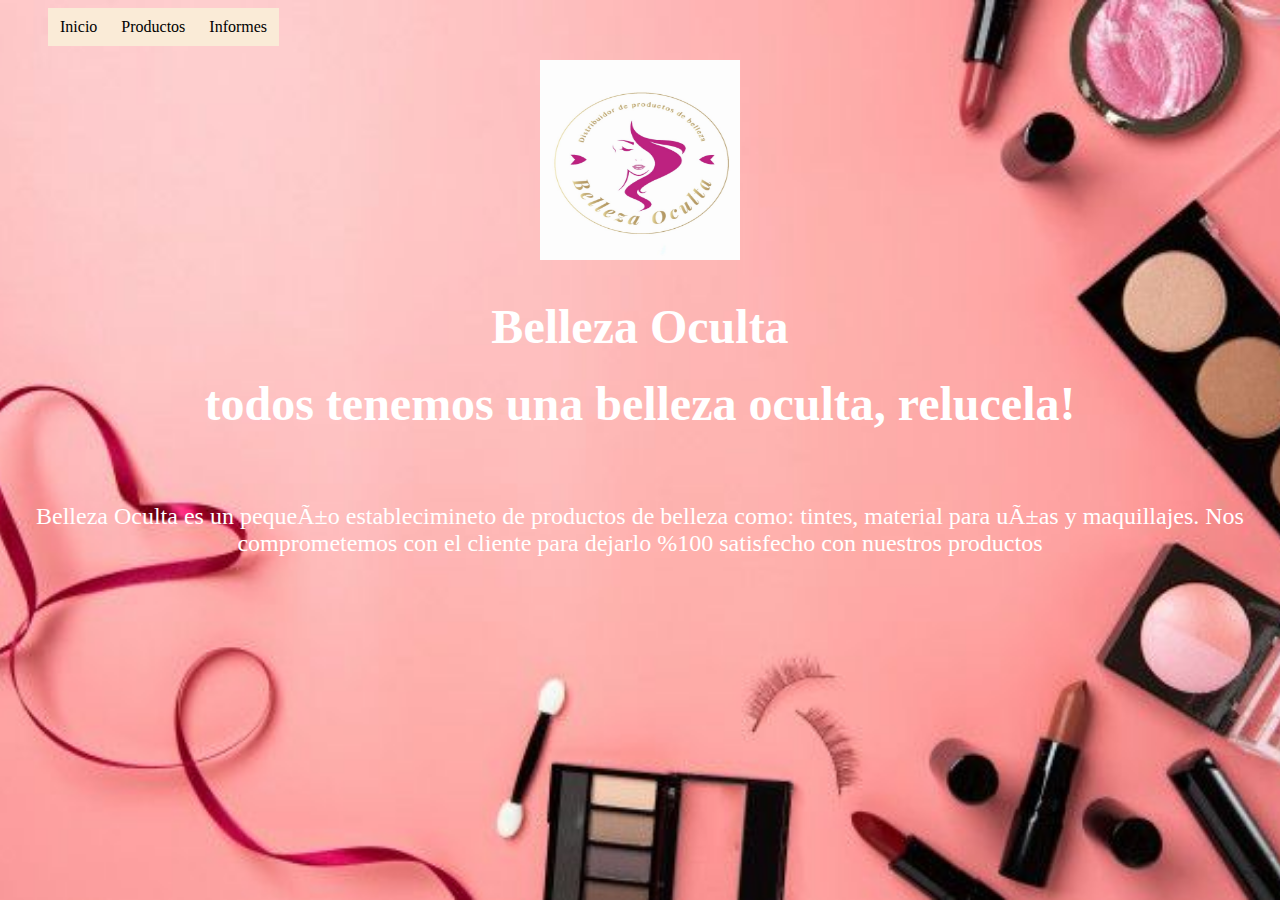
<file: index.html>
<style>
    .header {
        margin:auto;
        text-align: right;
        width:500px;
        font-family:arial, helvetica, sans-serif; 
    }
    ul, ol{
        list-style:none;
    }
    .nav > li{
        float:left;
    }
    .nav li a {
        background-color: antiquewhite;
        color: black;
        text-decoration: none;
        padding: 10px 12px;
        display: block;
    }
    .nav li a:hover{
        background-color: antiquewhite;
    }
    .nav li ul {
        display: none;
        position:absolute;
        min-width:140px;
    }
    .nav li:hover> ul{
        display: block;
    }
    .nav li ul li {
        position:relative;
    }
    .nav li ul li ul {
        right: -140px;
        top: 0px;
    }

   </style>

       <head>
      



</head>
<body>



    <div id="header">
        <ul class="nav">
            <li><a href="index.html">Inicio</a></li>
            <li><a href="productos.html">Productos</a></li>
            <li><a href="informes.html">Informes</a></li>

        </div>
</body>

<!DOCTYPE html>
<html lang="en">
<head>
    <meta charset="UTF-8">
    <meta name="viewport" content="width=device-width, initial-scale=1.0">
    <title>Belleza Oculta</title>
    <link rel="stylesheet" href="style.css">
</head>
<body>
    <div>
    
        <br><br>
        <p align="center">
        <img SRC="logo1.jpg" width="200" height="200"/> 
        <br><br>
        </p>


        <h1 align="center"> <font size="20">Belleza Oculta</h1> </font> 
    <body text="white">
    
    <h2 align="center"> <font size="10"> todos tenemos una belleza oculta, relucela!</h2> </font>
    <br><br>
    <p align="center">
    <p align="center"> <font size="5"> Belleza Oculta es un pequeño establecimineto de productos de belleza como: tintes, material para uñas y maquillajes. Nos comprometemos con el cliente para dejarlo %100 satisfecho con nuestros productos</p> </font>
    

    
</body>
</html>
</file>
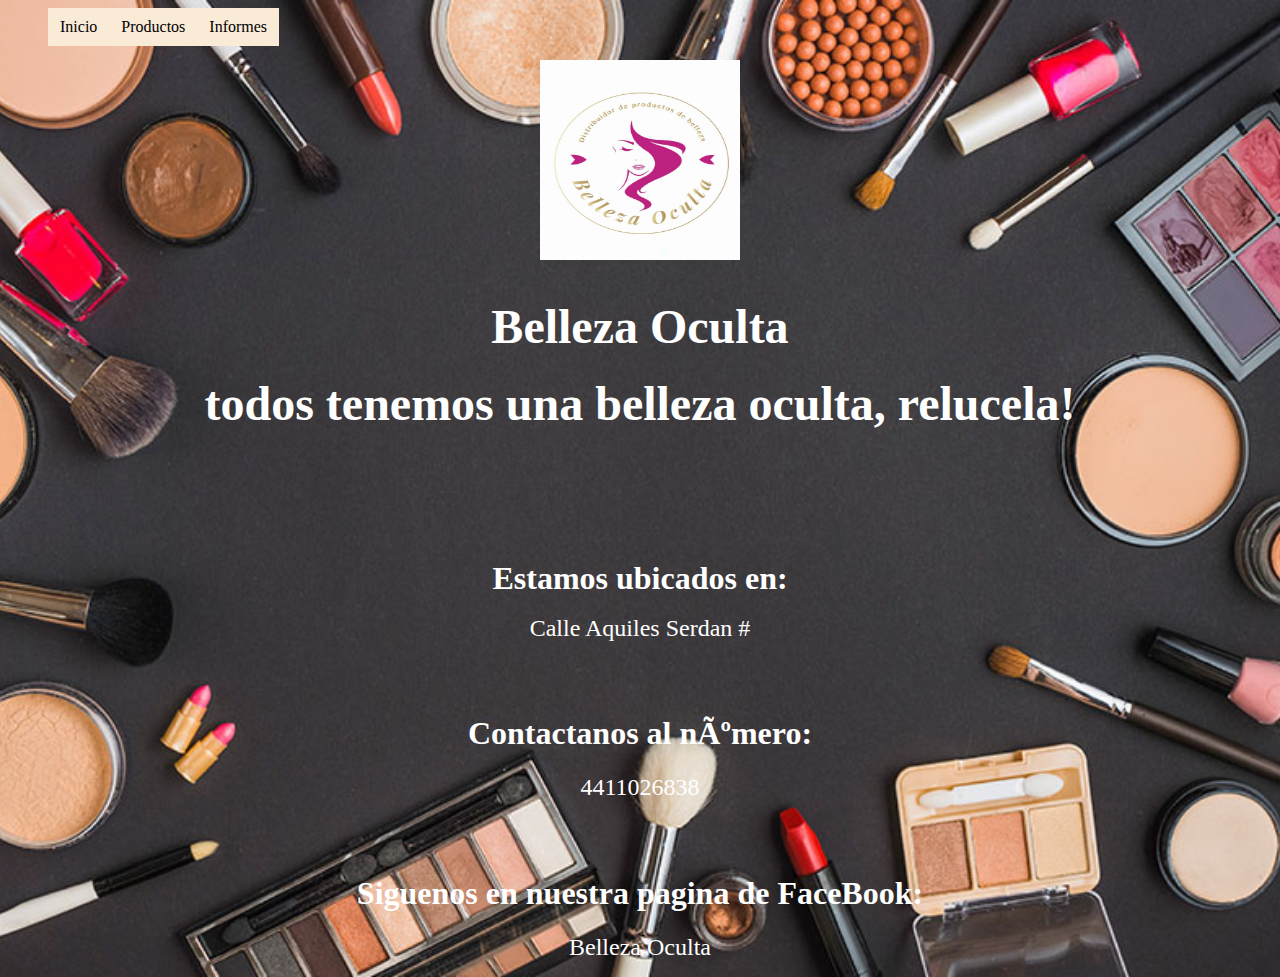
<file: informes.html>
<style>
    .header {
        margin:auto;
        text-align: right;
        width:500px;
        font-family:arial, helvetica, sans-serif; 
    }
    ul, ol{
        list-style:none;
    }
    .nav > li{
        float:left;
    }
    .nav li a {
        background-color: antiquewhite;
        color: black;
        text-decoration: none;
        padding: 10px 12px;
        display: block;
    }
    .nav li a:hover{
        background-color: antiquewhite;
    }
    .nav li ul {
        display: none;
        position:absolute;
        min-width:140px;
    }
    .nav li:hover> ul{
        display: block;
    }
    .nav li ul li {
        position:relative;
    }
    .nav li ul li ul {
        right: -140px;
        top: 0px;
    }

   </style>

       <head>
      



</head>
<body>



    <div id="header">
        <ul class="nav">
            <li><a href="index.html">Inicio</a></li>
            <li><a href="productos.html">Productos</a></li>
            <li><a href="informes.html">Informes</a></li>

        </div>
</body>

<!DOCTYPE html>
<html lang="en">
<head>
    <meta charset="UTF-8">
    <meta name="viewport" content="width=device-width, initial-scale=1.0">
    <title>Belleza Oculta</title>
    <link rel="stylesheet" href="style2.css">
</head>
<body>
    <div>
        <br><br>
        <p align="center">
            <img SRC="logo1.jpg" width="200" height="200"/> 
            <br><br>
            </p>
        <h1 align="center"> <font size="20">Belleza Oculta</h1> </font> 
    <body text="white">
    
    <h2 align="center"> <font size="10"> todos tenemos una belleza oculta, relucela!</h2> </font>
    <br><br>

<br><br><br>
<h3 align="center"><font size="6">Estamos ubicados en:</h3></font>
<p align="center"><font size="5"> Calle Aquiles Serdan #</font></p>
<br><br>
<h4 align="center"><font size="6"> Contactanos al número:</font></h4>
<p align="center"><font size=5"> 4411026838 </font></p>
<br><br>
<h5 align="center"><font size="6"> Siguenos en nuestra pagina de FaceBook:</font></h5>
<p align="center"><font size="5"> Belleza Oculta</font></p>
</html>
</file>
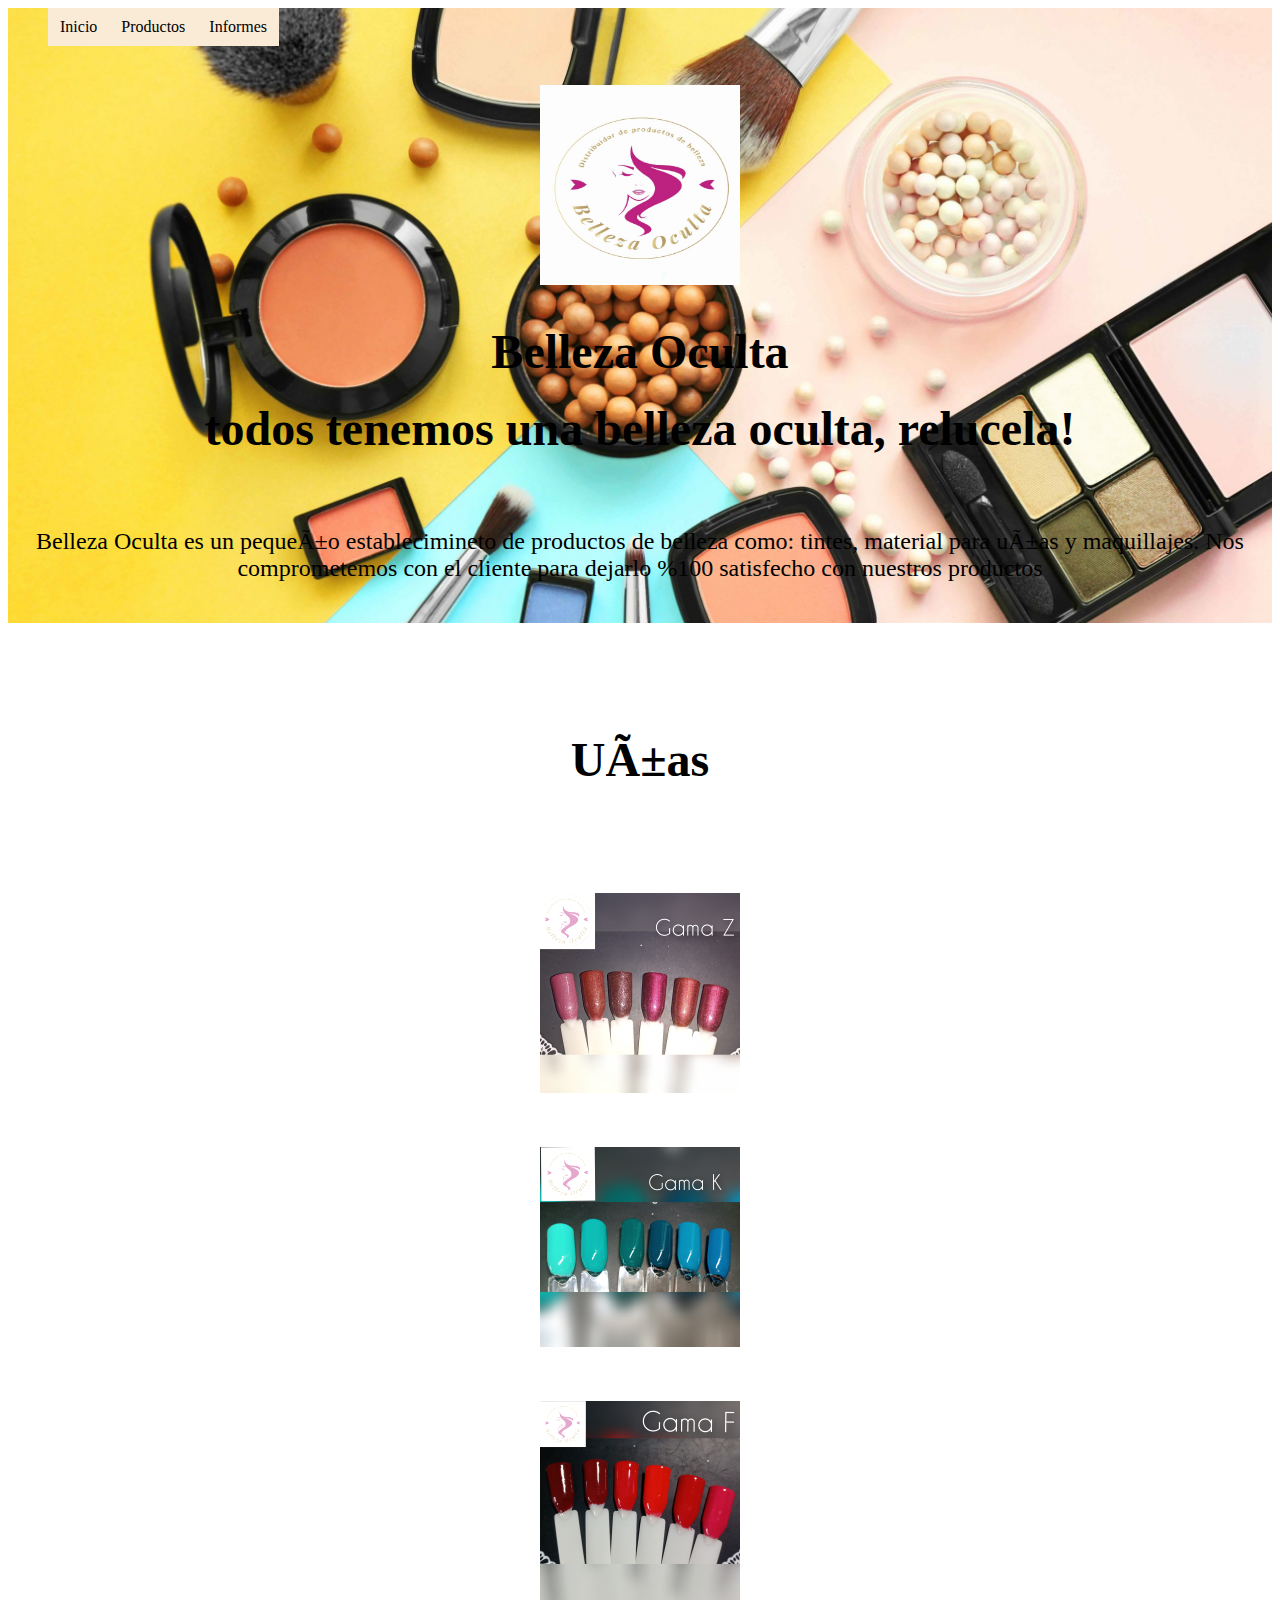
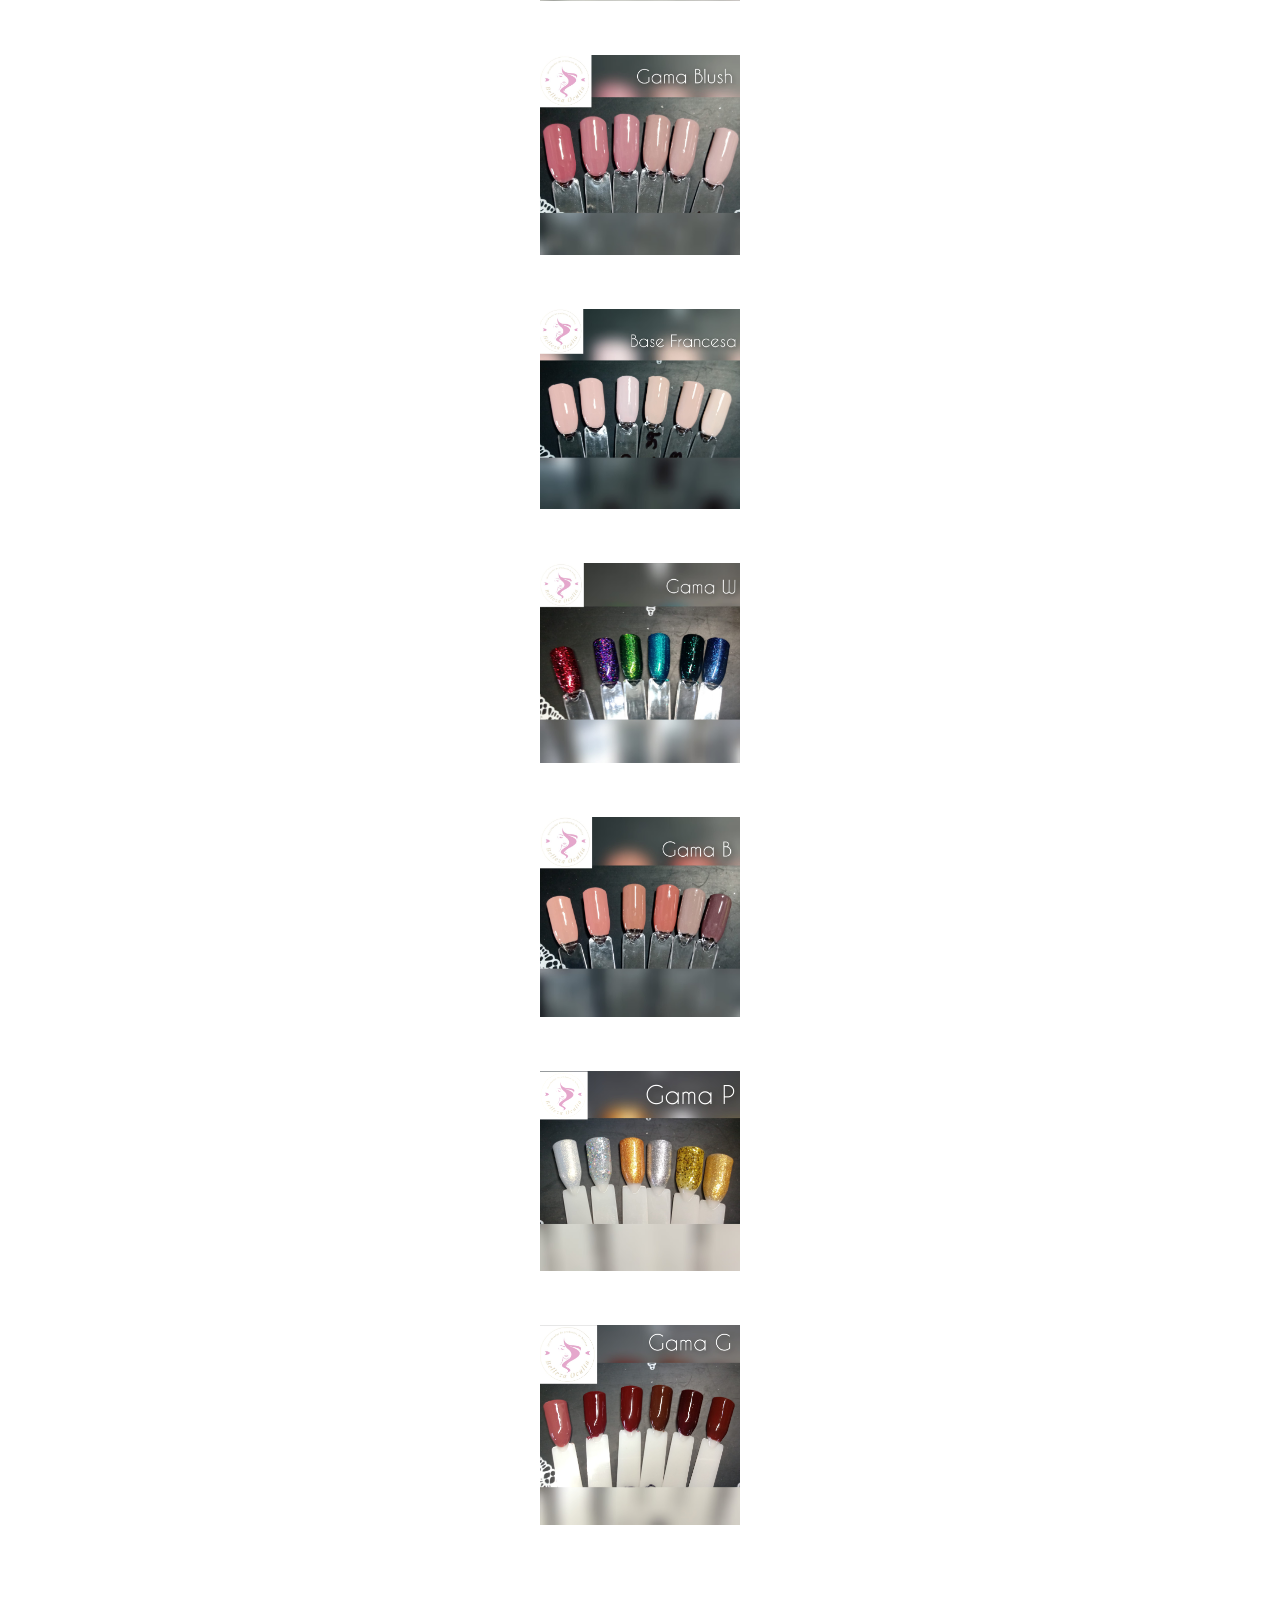
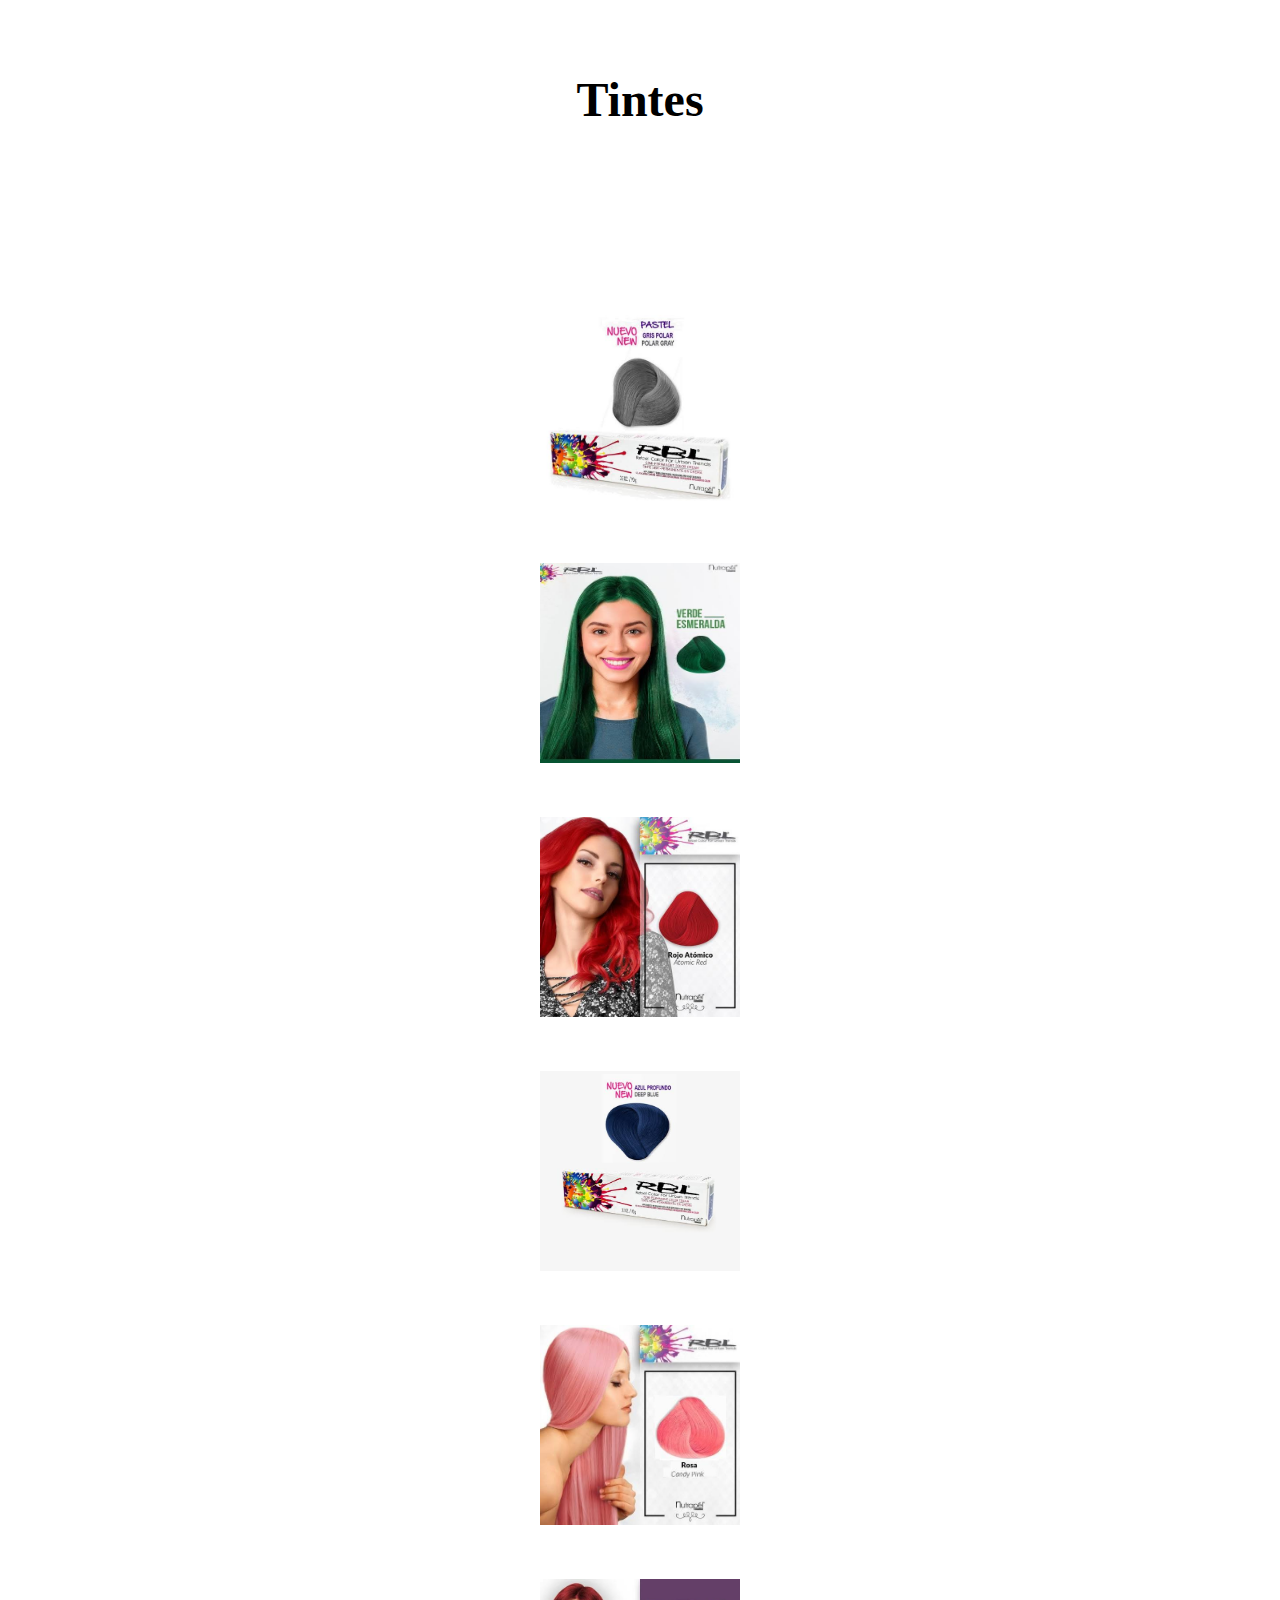
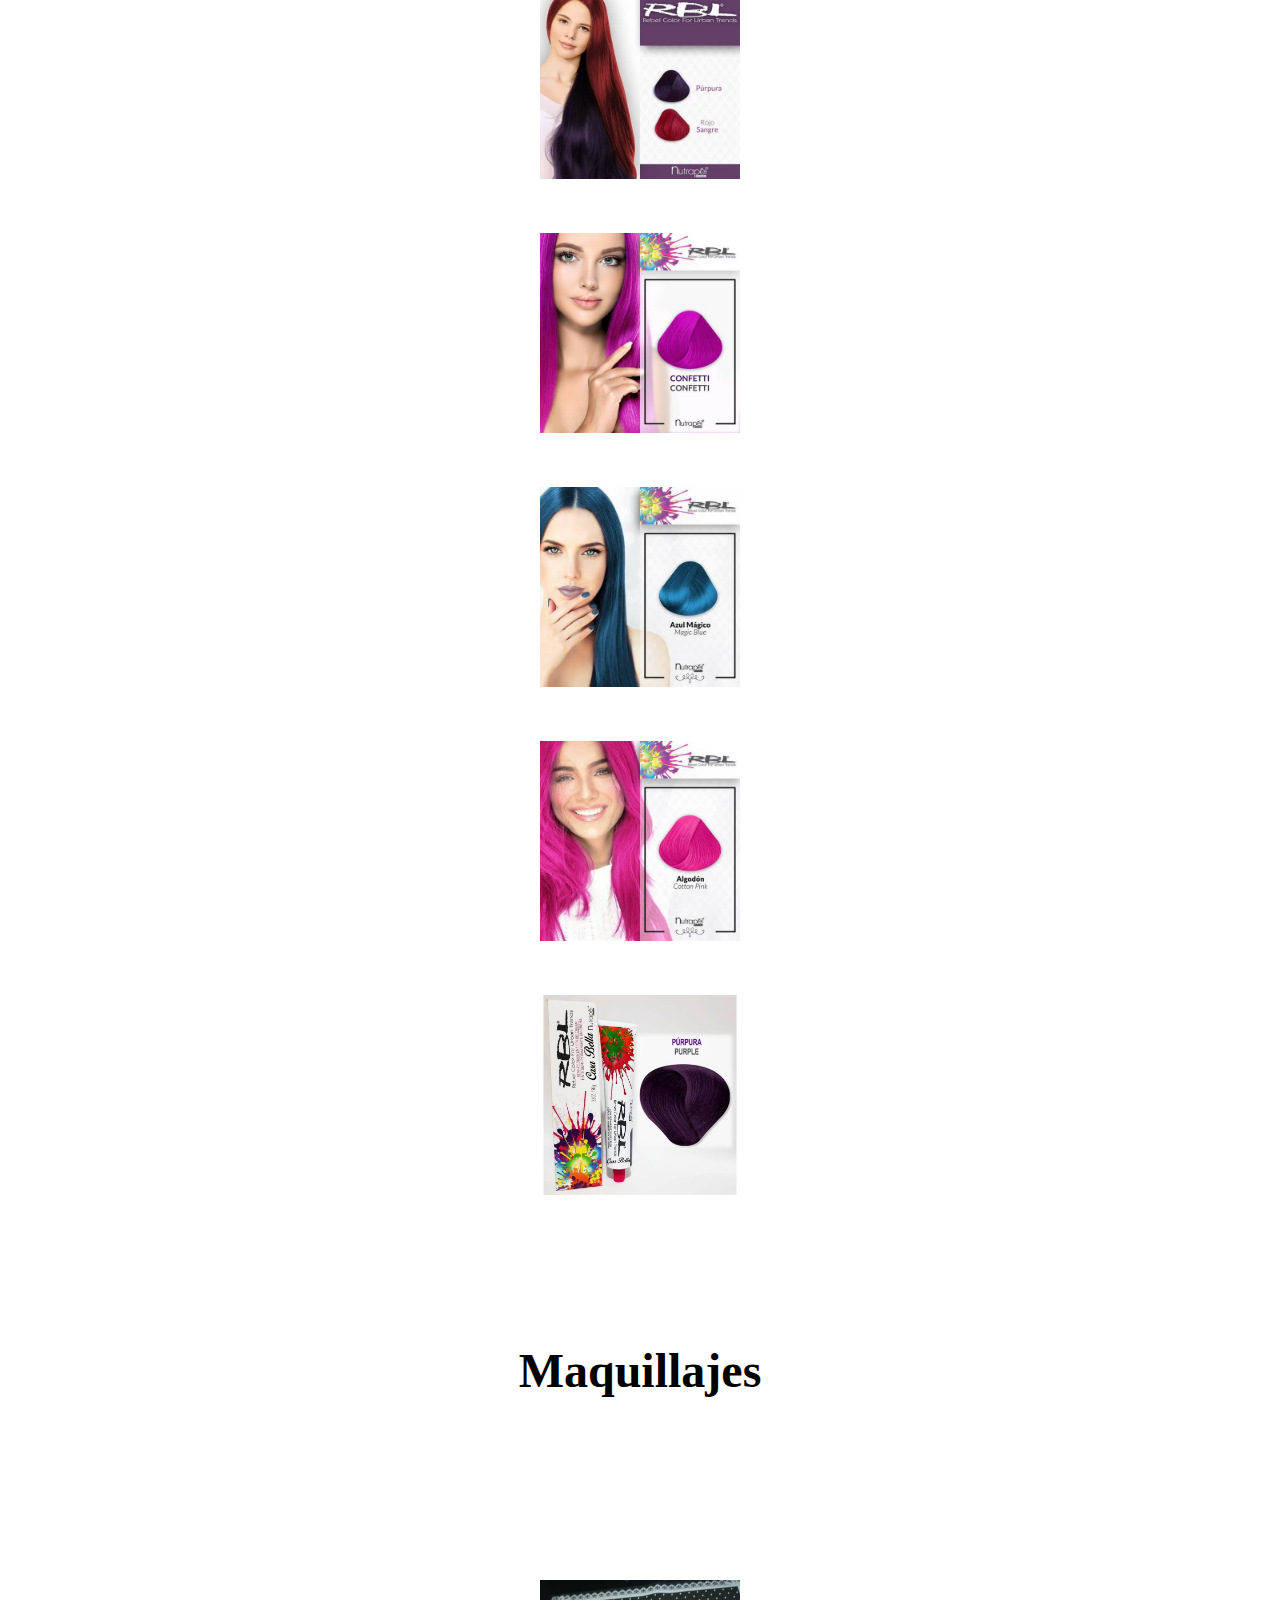
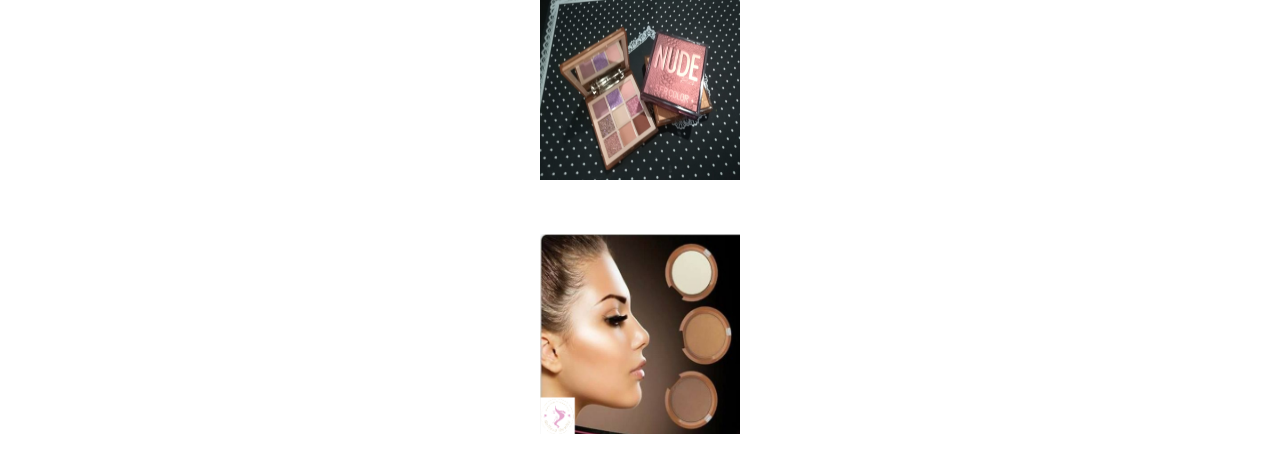
<file: productos.html>
<style>
    .header {
        margin:auto;
        text-align: right;
        width:500px;
        font-family:arial, helvetica, sans-serif; 
    }
    ul, ol{
        list-style:none;
    }
    .nav > li{
        float:left;
    }
    .nav li a {
        background-color: antiquewhite;
        color: black;
        text-decoration: none;
        padding: 10px 12px;
        display: block;
    }
    .nav li a:hover{
        background-color: antiquewhite;
    }
    .nav li ul {
        display: none;
        position:absolute;
        min-width:140px;
    }
    .nav li:hover> ul{
        display: block;
    }
    .nav li ul li {
        position:relative;
    }
    .nav li ul li ul {
        right: -140px;
        top: 0px;
    }

   </style>

       <head>
      



</head>
<body>



    <div id="header">
        <ul class="nav">
            <li><a href="index.html">Inicio</a></li>
            <li><a href="productos.html">Productos</a></li>
            <li><a href="informes.html">Informes</a></li>

        </div>
</body>

<!DOCTYPE html>
<html lang="en">
<head>
    <meta charset="UTF-8">
    <meta name="viewport" content="width=device-width, initial-scale=1.0">
    <title>Belleza Oculta</title>
    <link rel="stylesheet" href="style3.css">
</head>
<body>
    <div>
        <div class="fondo">
        <br><br>
        <p align="center">
            <img SRC="logo1.jpg" width="200" height="200"/> 
            <br><br>
            </p>
        <h1 align="center"> <font size="20">Belleza Oculta</h1> </font> 
    <body text="black">
    
    <h2 align="center"> <font size="10"> todos tenemos una belleza oculta, relucela!</h2> </font>
    <br><br>
    <p align="center">
        <p align="center"> <font size="5"> Belleza Oculta es un pequeño establecimineto de productos de belleza como: tintes, material para uñas y maquillajes. Nos comprometemos con el cliente para dejarlo %100 satisfecho con nuestros productos</p> </font>

    </div>

    
</body>

    <br><br><br><br><br>
<h3 align="center"> <font size="15">Uñas</font></h3>
<br><br><br><br>

<p align="center">
<img src="IMG-20240512-WA0028.jpg"width="200" height="200"/>
<br><br><br><br>
<img src="IMG-20240512-WA0029.jpg" width="200" height="200"/>
<br><br><br><br>
<img src="IMG-20240512-WA0030.jpg" width="200" height="200"/>
<br><br><br><br>
<img src="IMG-20240512-WA0031.jpg" width="200" height="200"/>
<br><br><br><br>
<img src="IMG-20240512-WA0032.jpg" width="200" height="200"/>
<br><br><br><br>
<img src="IMG-20240512-WA0033.jpg" width="200" height="200"/>
<br><br><br><br>
<img src="IMG-20240512-WA0034.jpg" width="200" height="200"/>
<br><br><br><br>
<img src="IMG-20240512-WA0036.jpg" width="200" height="200"/>
<br><br><br><br>
<img src="IMG-20240512-WA0027.jpg" width="200" height="200"/> 
<br><br><br><br><br><br><br><br>

<h4 align="center"> <font size="15">Tintes</font></h4>
<br><br><br><br><br><br><br><br>
<p align="center">
    <img src="IMG-20240512-WA0037.jpg" width="200" height="200"/>
    <br><br><br><br>
    <img src="IMG-20240512-WA0038.jpg" width="200" height="200"/>
    <br><br><br><br>
    <img src="IMG-20240512-WA0039.jpg" width="200" height="200"/>
    <br><br><br><br>
    <img src="IMG-20240512-WA0040.jpg" width="200" height="200"/>
    <br><br><br><br>
    <img src="IMG-20240512-WA0041.jpg" width="200" height="200"/>
    <br><br><br><br>
    <img src="IMG-20240512-WA0042.jpg" width="200" height="200"/>
    <br><br><br><br>
    <img src="IMG-20240512-WA0043.jpg" width="200" height="200"/>
    <br><br><br><br>
    <img src="IMG-20240512-WA0044.jpg" width="200" height="200"/>
    <br><br><br><br>
    <img src="IMG-20240512-WA0045.jpg" width="200" height="200"/>
    <br><br><br><br>
    <img src="IMG-20240512-WA0046.jpg" width="200" height="200"/>
    <br><br><br><br><br><br><br><br>
    </p>
<h5 align="center"> <font size="15">Maquillajes</font></h5>
<br><br><br><br><br><br><br><br>
<p align="center">
<img src="IMG-20240512-WA0047.jpg" width="200" height="200"/>
<br><br><br><br>
<img src="IMG-20240512-WA0048.jpg" width="200" height="200"/>
   </p>

</head>


</head>
</html>
</file>
<file: style.css>
body {

    background-image: url(fondo2.jpg);
    background-position: center center;
    background-repeat:no-repeat;
    background-size: cover;
    
    }
</file>
<file: style2.css>
body {

background-image: url(fondo3.jpg);
background-position: center center;
background-repeat:no-repeat;
background-size: cover;

}
</file>
<file: style3.css>
.fondo{

    background-image: url(img\ fondo.jpg);
    background-position: center center;
    background-repeat:no-repeat;
    background-size: cover;
    padding: 25px;
    
    }
</file>
